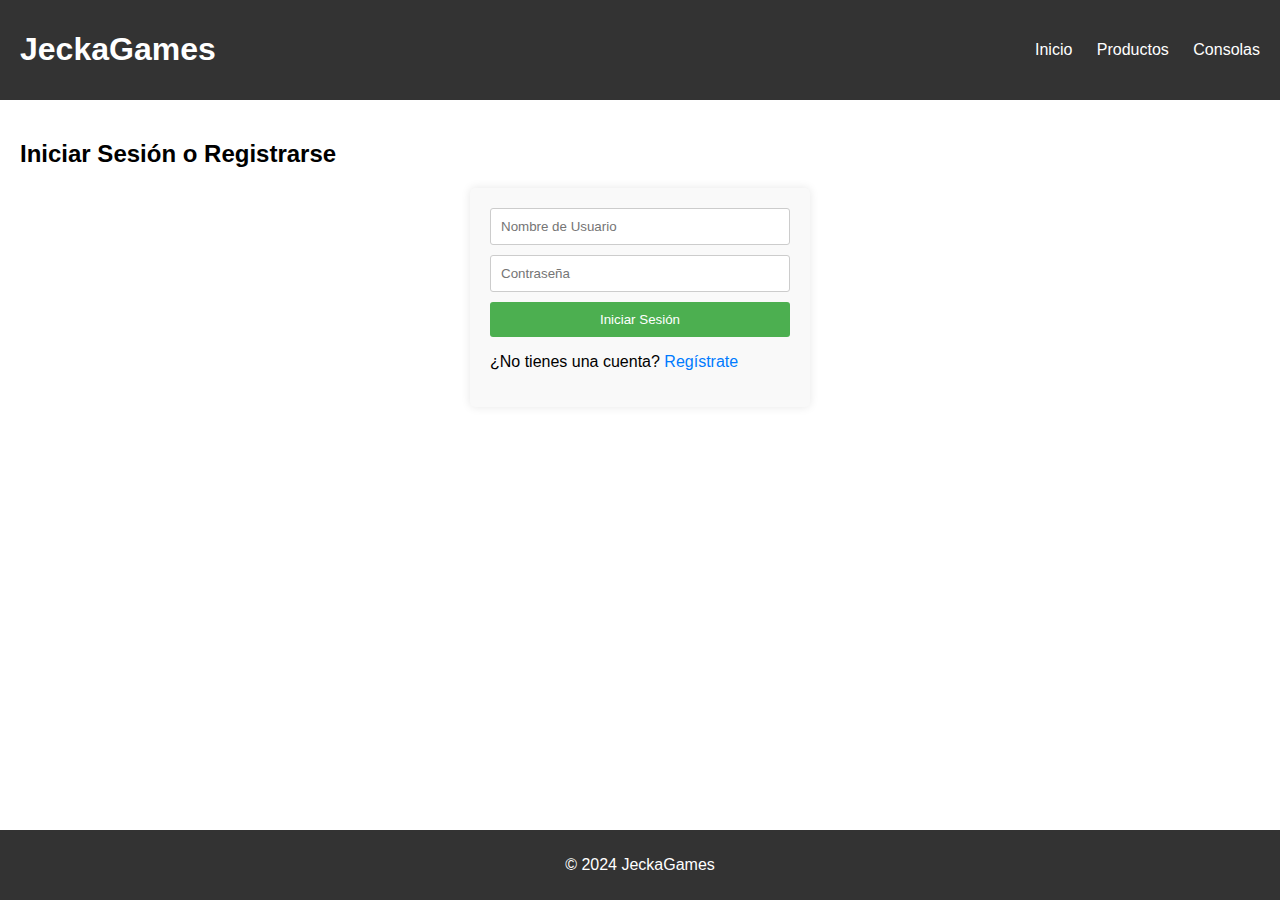
<file: login.html>
<!DOCTYPE html>
<html lang="es">
<head>
    <meta charset="UTF-8">
    <meta name="viewport" content="width=device-width, initial-scale=1.0">
    <title>JeckaGames</title>
    <link rel="stylesheet" href="styles.css">
    <style>
        /* Estilos para los formularios */
        #login-form,
        #register-form {
            max-width: 300px;
            margin: 0 auto;
            padding: 20px;
            background-color: #f9f9f9;
            border-radius: 5px;
            box-shadow: 0 0 10px rgba(0, 0, 0, 0.1);
        }

        /* Estilos para los campos de entrada */
        input[type="text"],
        input[type="password"] {
            width: 100%;
            padding: 10px;
            margin-bottom: 10px;
            border: 1px solid #ccc;
            border-radius: 3px;
            box-sizing: border-box;
        }

        /* Estilos para el botón */
        button {
            width: 100%;
            padding: 10px;
            background-color: #4CAF50;
            color: white;
            border: none;
            border-radius: 3px;
            cursor: pointer;
            transition: background-color 0.3s ease;
        }

        button:hover {
            background-color: #45a049;
        }

        /* Estilos para los enlaces */
        a {
            color: #007bff;
            text-decoration: none;
        }

        a:hover {
            text-decoration: underline;
        }

        /* Estilos para el pie de página */
        footer {
            position: fixed;
            left: 0;
            bottom: 0;
            width: 100%;
            background-color: #333;
            color: white;
            text-align: center;
            padding: 10px 0;
        }
    </style>
</head>
<body>
    <header>
        <h1>JeckaGames</h1>
        <nav>
            <ul>
                <li><a href="index.html">Inicio</a></li>
                <li><a href="productos.html">Productos</a></li>
                <li><a href="consolas.html">Consolas</a></li>
            </ul>
        </nav>
    </header>

    <section id="login">
        <h2>Iniciar Sesión o Registrarse</h2>
        <div id="login-form">
            <input type="text" id="username" placeholder="Nombre de Usuario">
            <input type="password" id="password" placeholder="Contraseña">
            <button onclick="login()">Iniciar Sesión</button>
            <p>¿No tienes una cuenta? <a href="#" onclick="showRegisterForm()">Regístrate</a></p>
        </div>
        <div id="register-form" style="display: none;">
            <input type="text" id="new-username" placeholder="Nuevo Nombre de Usuario">
            <input type="password" id="new-password" placeholder="Nueva Contraseña">
            <button onclick="register()">Registrarse</button>
            <p>¿Ya tienes una cuenta? <a href="#" onclick="showLoginForm()">Iniciar Sesión</a></p>
        </div>
    </section>

    <footer>
        <p>&copy; 2024 JeckaGames</p>
    </footer>

    <script>
        function login() {
            var username = document.getElementById("username").value;
            var password = document.getElementById("password").value;
            // Aquí puedes agregar la lógica para iniciar sesión.
            // Por ejemplo, puedes enviar estos datos a un servidor para autenticar al usuario.
            console.log("Iniciando sesión con:", username, password);
        }

        function register() {
            var newUsername = document.getElementById("new-username").value;
            var newPassword = document.getElementById("new-password").value;
            // Aquí puedes agregar la lógica para registrar un nuevo usuario.
            // Por ejemplo, puedes enviar estos datos a un servidor para crear una nueva cuenta.
            console.log("Registrando nuevo usuario:", newUsername, newPassword);
        }

        function showRegisterForm() {
            document.getElementById('login-form').style.display = 'none';
            document.getElementById('register-form').style.display = 'block';
        }

        function showLoginForm() {
            document.getElementById('login-form').style.display = 'block';
            document.getElementById('register-form').style.display = 'none';
        }
    </script>
</body>
</html>
</file>
<file: styles.css>
/* Estilos generales */
body {
    font-family: Arial, sans-serif;
    margin: 0;
    padding: 0;
}

header {
    background-color: #333;
    color: #fff;
    padding: 10px 20px;
    display: flex;
    justify-content: space-between;
    align-items: center;
}

nav ul {
    list-style-type: none;
    margin: 0;
    padding: 0;
}

nav ul li {
    display: inline;
    margin-left: 20px;
}

nav ul li a {
    color: #fff;
    text-decoration: none;
}

footer {
    background-color: #333;
    color: #fff;
    padding: 10px 20px;
    text-align: center;
}

/* Estilos específicos para las secciones */
section {
    padding: 20px;
}

#banner {
    background-image: url('banner.jpg');
    background-size: cover;
    color: #fff;
    text-align: center;
    padding: 100px;
}

.productos {
    display: grid;
    grid-template-columns: repeat(3, 1fr);
    gap: 20px;
}

.productos img {
    max-width: 100%;
}
</file>
